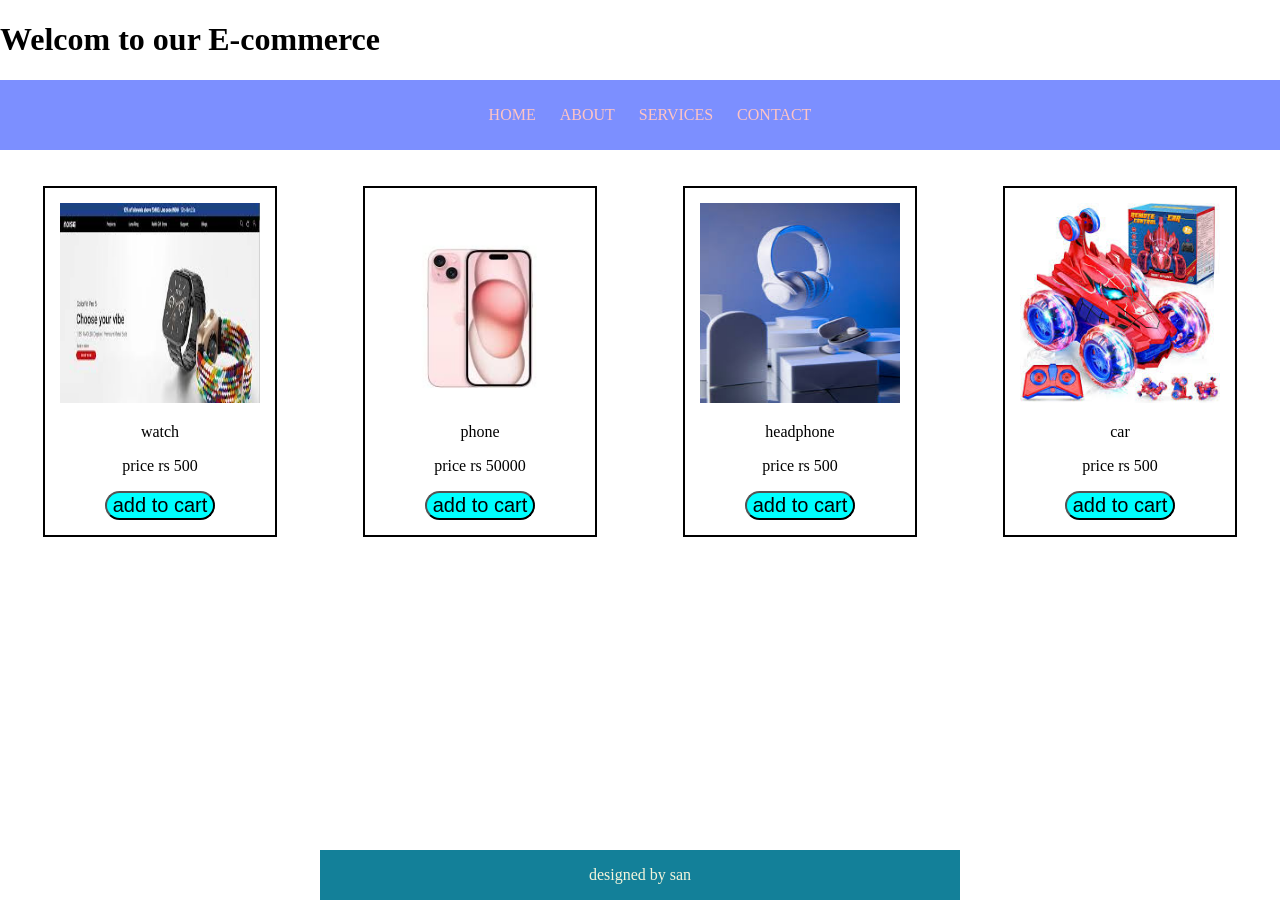
<file: index.html>
<!DOCTYPE html>
<html lang="en">
<head>
    <meta charset="UTF-8">
    <meta name="viewport" content="width=device-width, initial-scale=1.0">
    <title>E-commerce</title>
    <h1>Welcom to our E-commerce</h1>
    <link rel="stylesheet" href="css/style.css">
    
</head>
<body>
    <header>
        <ul>
            <li><a href="index.html">HOME</a></li>
            <li><a href="image/ecom.1/about.html">ABOUT</a></li>
            <li><a href="image/ecom.1/services.html">SERVICES</a></li>
            <li><a href="image/ecom.1/contact.html">CONTACT</a></li>
            
        </ul>
       
    </header><br><br>
    
   

   
       <div id="products">
        <div class="product">
            <img src="image/watch.jpg" alt="watch">
            <p>watch</p>
            <p> price rs 500</p>
            <button> add to cart</button>
            
        </div>
        <div class="product">
            <img src="image/phone.jpg" alt="phone">
            <p>phone</p>
            <p> price rs 50000</p>
            <button> add to cart</button>
        </div>
        <div class="product">
            <img src="image/headphone.jpg" alt="headphone">
            <p>headphone</p>
            <p> price rs 500</p>
            <button> add to cart</button>
        </div>
        <div class="product">
            <img src="image/car.jpg" alt="car">
            <p>car</p>
            <p> price rs 500</p>
            <button> add to cart</button>
        </div>
        
           <footer>
            <p>designed by san</p>
            </div>
    </footer>

           </body>
           </html>
</file>
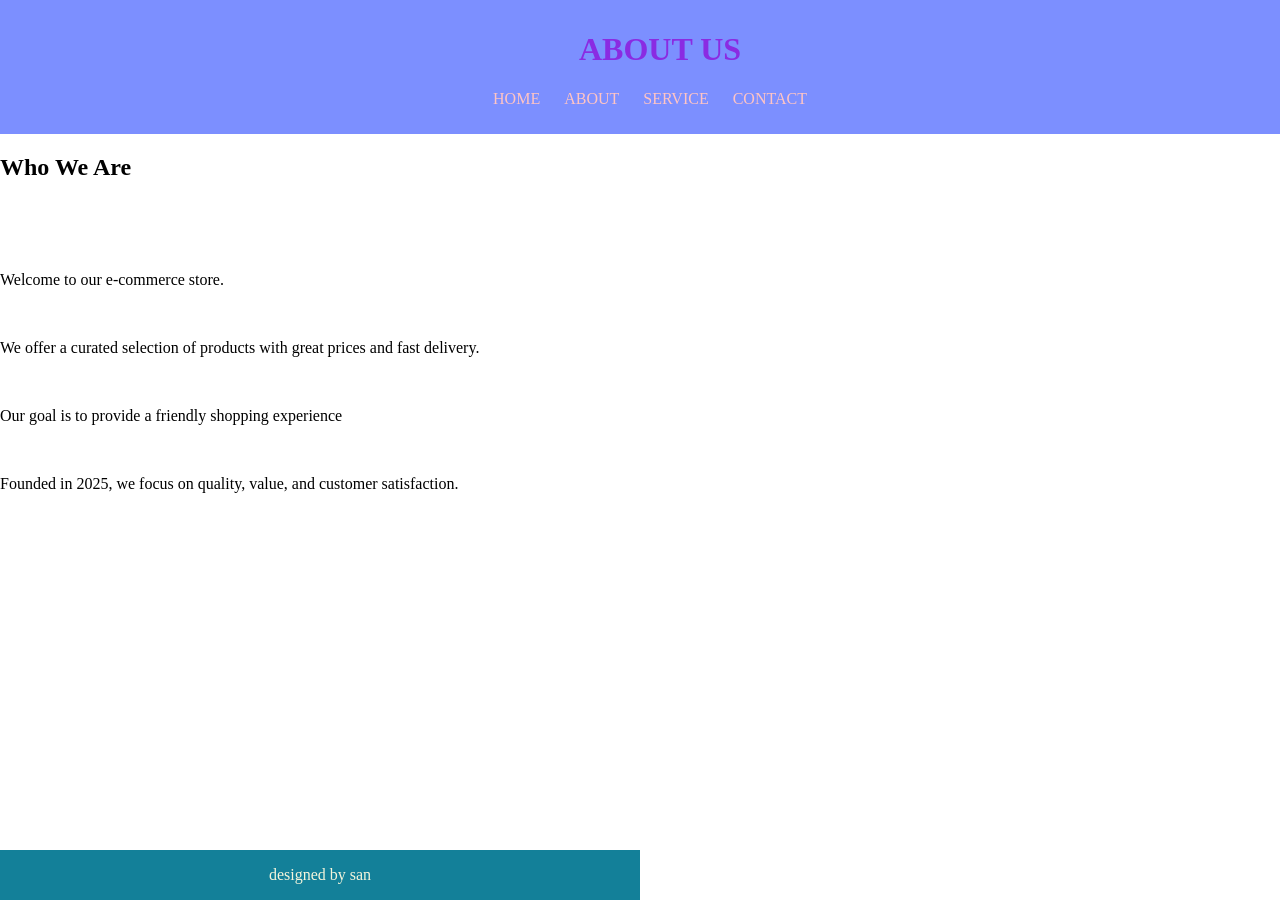
<file: image/ecom.1/about.html>
<!DOCTYPE html>
<html lang="en">
<head>
    <meta charset="UTF-8">
    <meta name="viewport" content="width=device-width, initial-scale=1.0">
    <title>About - E-Commerce</title>
    <link rel="stylesheet" href="../../css/style.css">
</head>
<body>
<header>
    <ul>
        <h1>ABOUT US</h1>
        <li><a href="../../index.html">HOME</a></li>
        <li><a href="about.html">ABOUT</a></li>
        <li><a href="services.html">SERVICE</a></li>
        <li><a href="contact.html">CONTACT</a></li>
    </ul>
</header>

        <h2>Who We Are</h2><br><br><br>
        <p>Welcome to our e-commerce store.</p><br>
        <p> We offer a curated selection of products with great prices and fast delivery. </p><br>
        <p>Our goal is to provide a friendly shopping experience</p><br>

        <p>Founded in 2025, we focus on quality, value, and customer satisfaction.</p>
   
<footer>
    <p>designed by san </p>
</footer>
</body>
</html>
</file>
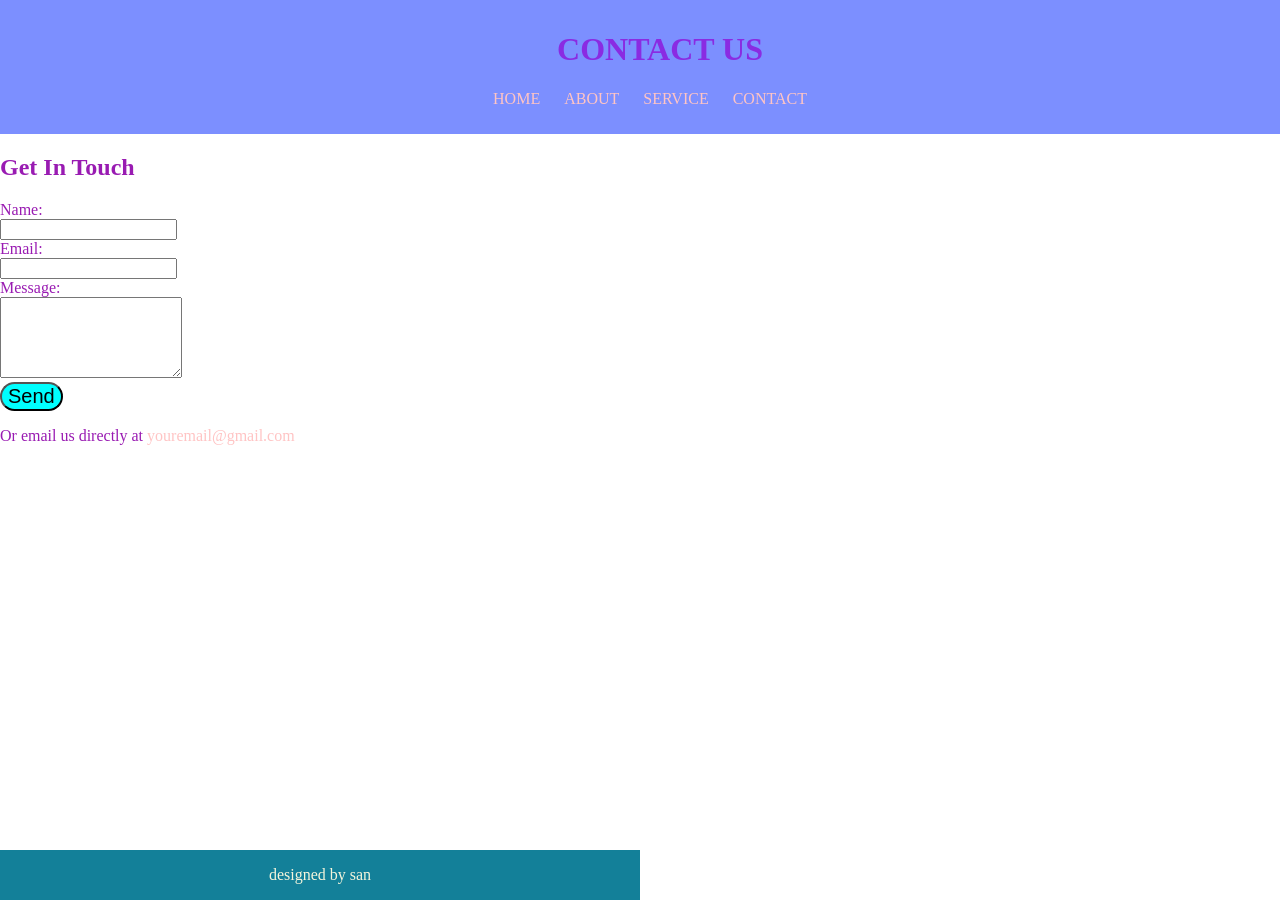
<file: image/ecom.1/contact.html>
<!DOCTYPE html>
<html lang="en">
<head>
    <meta charset="UTF-8">
    <meta name="viewport" content="width=device-width, initial-scale=1.0">
    <title>Contact - E-Commerce</title>
    <link rel="stylesheet" href="../../css/style.css">
</head>
<body>
<header>
    <ul>
        <h1>CONTACT US</h1>
        <li><a href="../../index.html">HOME</a></li>
        <li><a href="about.html">ABOUT</a></li>
        <li><a href="services.html">SERVICE</a></li>
        <li><a href="contact.html">CONTACT</a></li>
    </ul>
</header>

    <div class="contact">
        <h2>Get In Touch</h2>
        <form action="mailto:youremail@example.com" method="post" enctype="text/plain">
            <label for="name">Name:</label><br>
            <input type="text" id="name" name="name" required><br>
            <label for="email">Email:</label><br>
            <input type="email" id="email" name="email" required><br>
            <label for="message">Message:</label><br>
            <textarea id="message" name="message" rows="5" required></textarea><br>
            <button type="submit">Send</button>
        </form>
        <p>Or email us directly at <a href="mailto:ecom@gmail.com">youremail@gmail.com</a></p>
    </div>

<footer>
    <p>designed by san</p>
</footer>
</body>
</html>
</file>
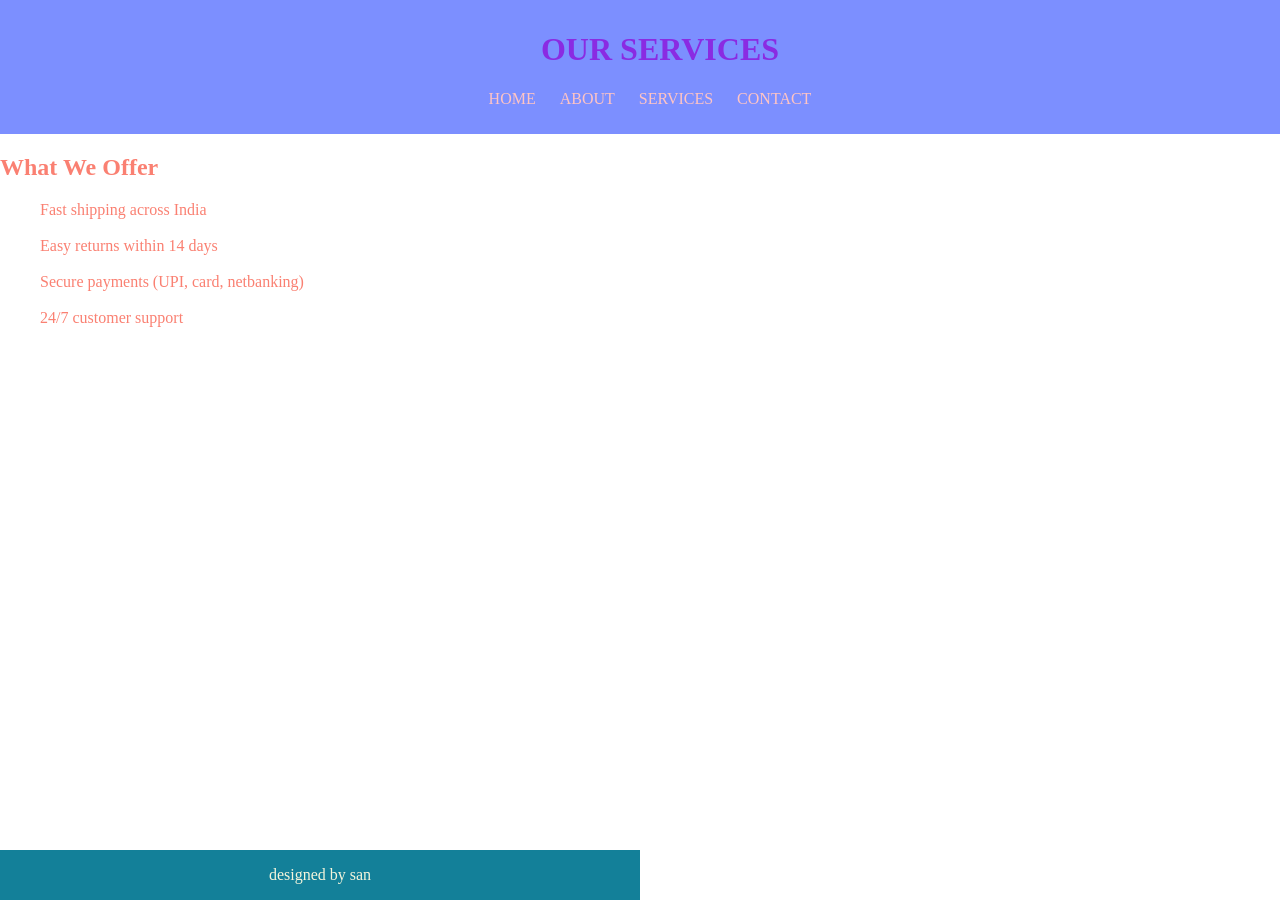
<file: image/ecom.1/services.html>
<!DOCTYPE html>
<html lang="en">
<head>
    <meta charset="UTF-8">
    <meta name="viewport" content="width=device-width, initial-scale=1.0">
    <title>Services - E-Commerce</title>
    <link rel="stylesheet" href="../../css/style.css">
</head>
<body>
<header>
    <ul>
        <h1>OUR SERVICES</h1>
        <li><a href="../../index.html">HOME</a></li>
        <li><a href="about.html">ABOUT</a></li>
        <li><a href="services.html">SERVICES</a></li>
        <li><a href="contact.html">CONTACT</a></li>
    </ul>
</header>

    <div class="services">
        <h2>What We Offer</h2>
        <ul>
            <li>Fast shipping across India</li><br><br>
            <li>Easy returns within 14 days</li><br><br>
            <li>Secure payments (UPI, card, netbanking)</li><br><br>
            <li>24/7 customer support</li><br><br>
        </ul>
    </div>

<footer>
    <p>designed by san </p>
</footer>
</body>
</html>
</file>
<file: css/style.css>
body{
margin: 0;
padding: 0;

}
img{
     height: 200px;
     width:200px ;
}
header{
      background-color: rgba(0, 38, 255, 0.515);
      padding: 10px 0;
      text-align: center;
    color: blueviolet;

}

a{
    color: rgb(255, 196, 196);
    text-decoration: none;
}
ul{

list-style: none;

}
li {

display: inline;
    margin-right: 20px;
}
#products{
    display: flex;
    justify-content: space-around;
    flex-wrap: wrap;
}

.product{
    text-align:center;
    border: 2px solid;
    padding: 15px;
   

}
.product:hover{
 box-shadow: 10px 10px 5px green;
}

button{
    background-color: aqua;
    border-radius: 70px;
    font-size: 20px;
}
footer{
    background-color: rgb(19, 128, 153);
    color: beige;
    text-align: center;
    position: fixed;
    bottom: 0;
    width: 50%;
    height: 50px;
    
}
.contact{

    color: rgb(153, 27, 178);


}
.services{
    color: salmon;
   
}
</file>
